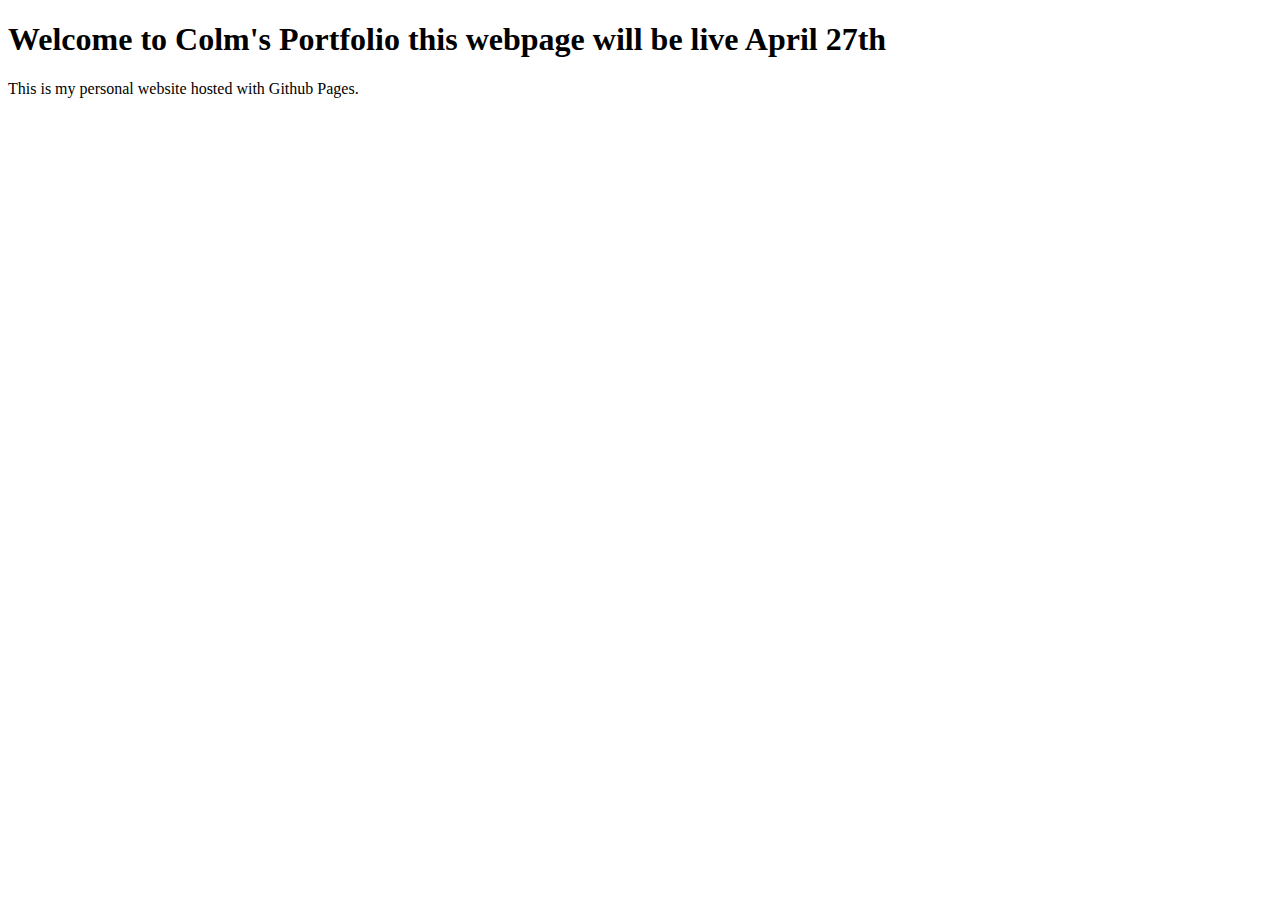
<file: index.html>
<!DOCTYPE html> 
<html>
  <head>
    <title>Colm Shalvey | Portfolio</title>
  </head>
  <body>
     <h1>Welcome to Colm's Portfolio this webpage will be live April 27th</h1>
     <p>This is my personal website hosted with Github Pages.</p>
  </body>
</html>
</file>
